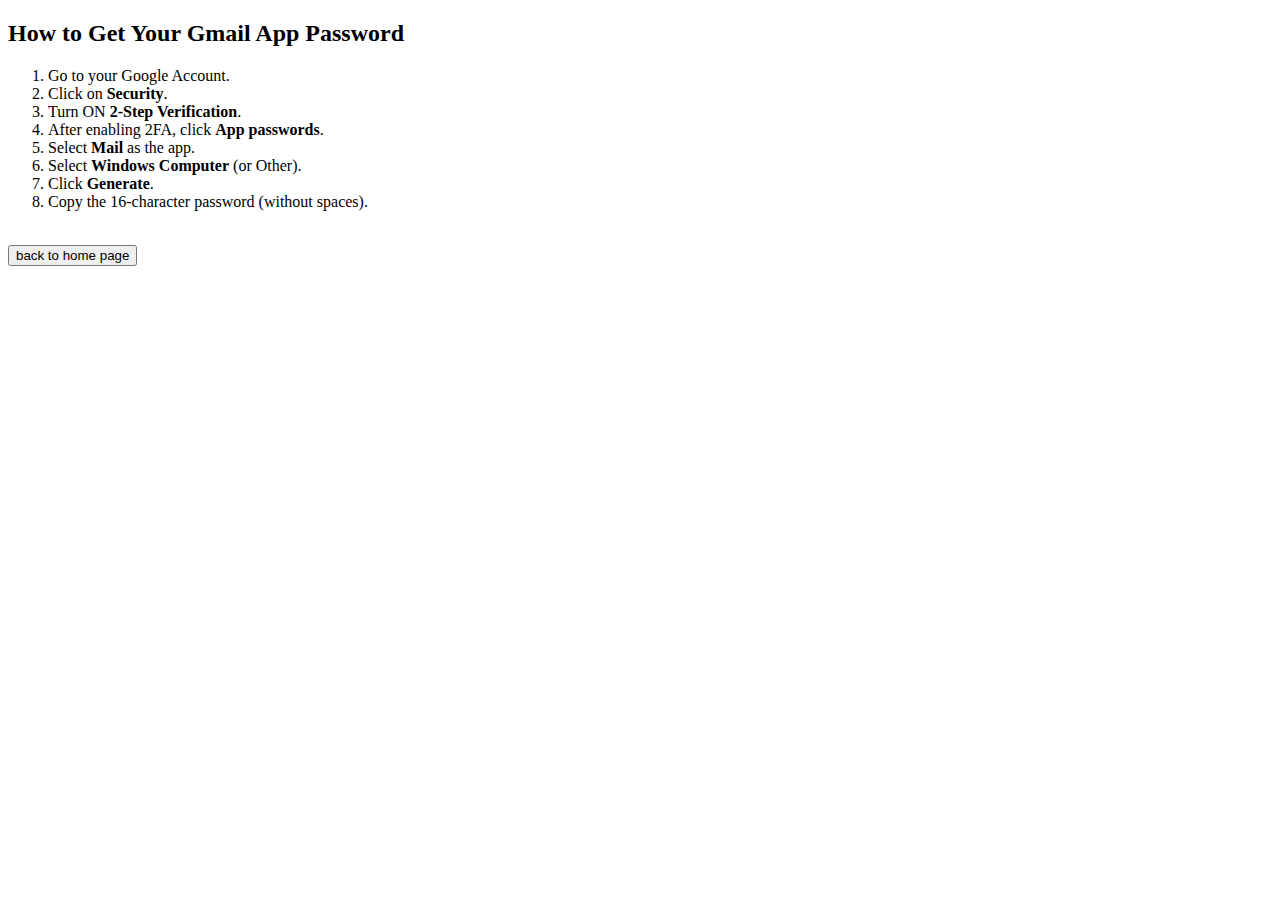
<file: templates/get_password.html>
<!DOCTYPE html>
<html>
<head>
    <title>How to Get Gmail App Password</title>
</head>
<body>

    <h2>How to Get Your Gmail App Password</h2>

    <ol>
        <li>Go to your Google Account.</li>
        <li>Click on <strong>Security</strong>.</li>
        <li>Turn ON <strong>2-Step Verification</strong>.</li>
        <li>After enabling 2FA, click <strong>App passwords</strong>.</li>
        <li>Select <strong>Mail</strong> as the app.</li>
        <li>Select <strong>Windows Computer</strong> (or Other).</li>
        <li>Click <strong>Generate</strong>.</li>
        <li>Copy the 16-character password (without spaces).</li>
    </ol>

    <br>
    <a href="/">
      <button type="button" >back to home page</button>
    </a>

</body>
</html>
</file>
